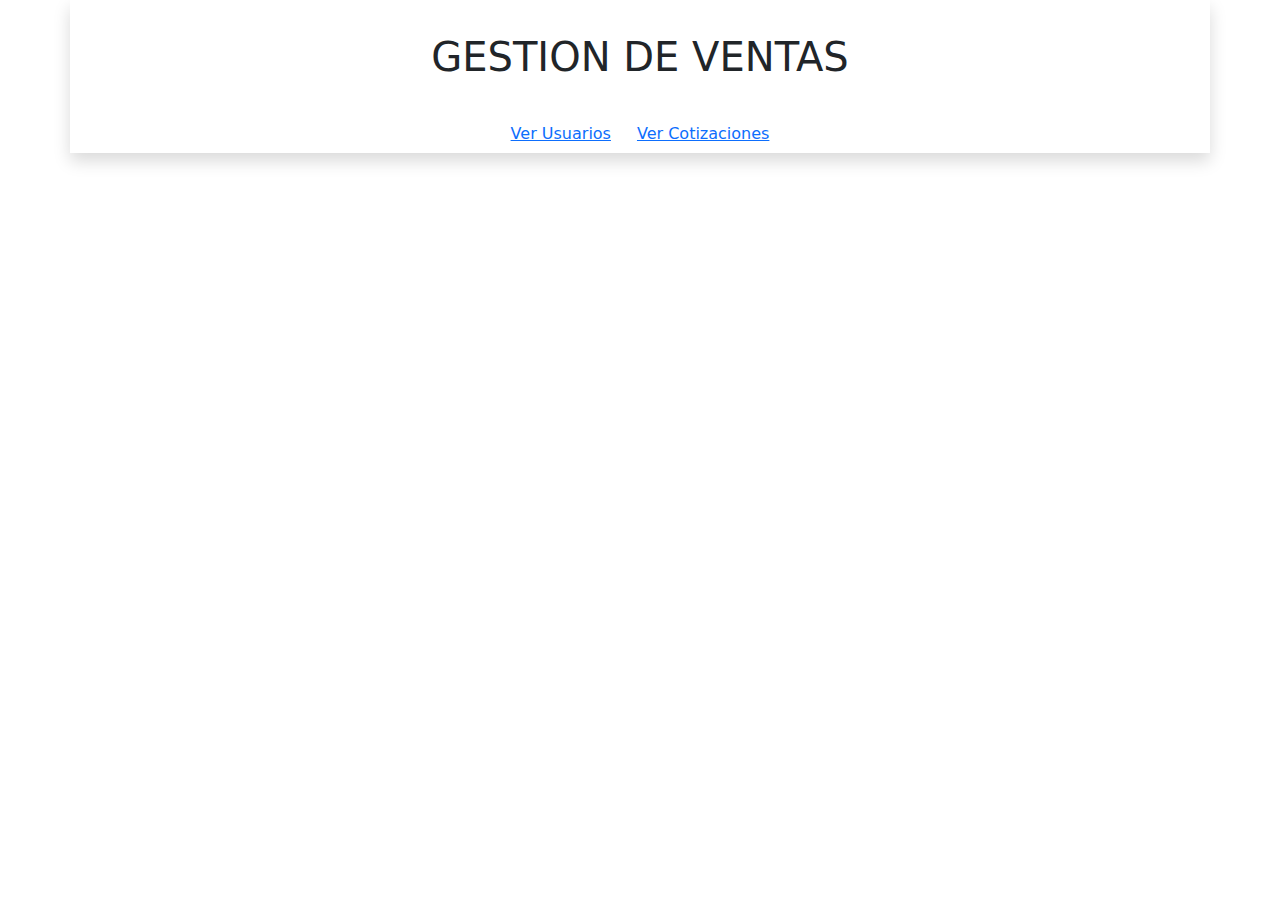
<file: index.html>
<!DOCTYPE html>
<html lang="es">
  <head>
    <meta charset="utf-8"/>
    <meta name="viewport" content="width=device-width, initial-scale=1">
    <title>Gestion de Ventas</title>
    <link href="css/bootstrap.min.css" rel="stylesheet" media="screen"> 
    <link href="css/index.css" rel="stylesheet" media="screen">  
    <script src="js/jquery.min.js"></script> 
    <script src="js/bootstrap.min.js"></script>
    <script src="js/index.js" language="Javascript"></script>
  </head>
  <body>
    <div class="container shadow bg-white">
        <div class="row">
            <div class="col-sm-12">
                <h1 class="title">GESTION DE VENTAS</h1>
            </div>
            <div class="col-sm-12 menu">
                <a onclick="cargarUsuarios();" class="btn btn-link">Ver Usuarios</a>
                <a onclick="cargarCotizaciones();" class="btn btn-link">Ver Cotizaciones</a>
            </div>
        </div>
    </div>
  </body>
</html>
</file>
<file: css/index.css>
.title{
    margin: 3%;
    display: flex;
    justify-content: center;
  }
  .menu{
    display: flex;
    justify-content: center;
  }
</file>
